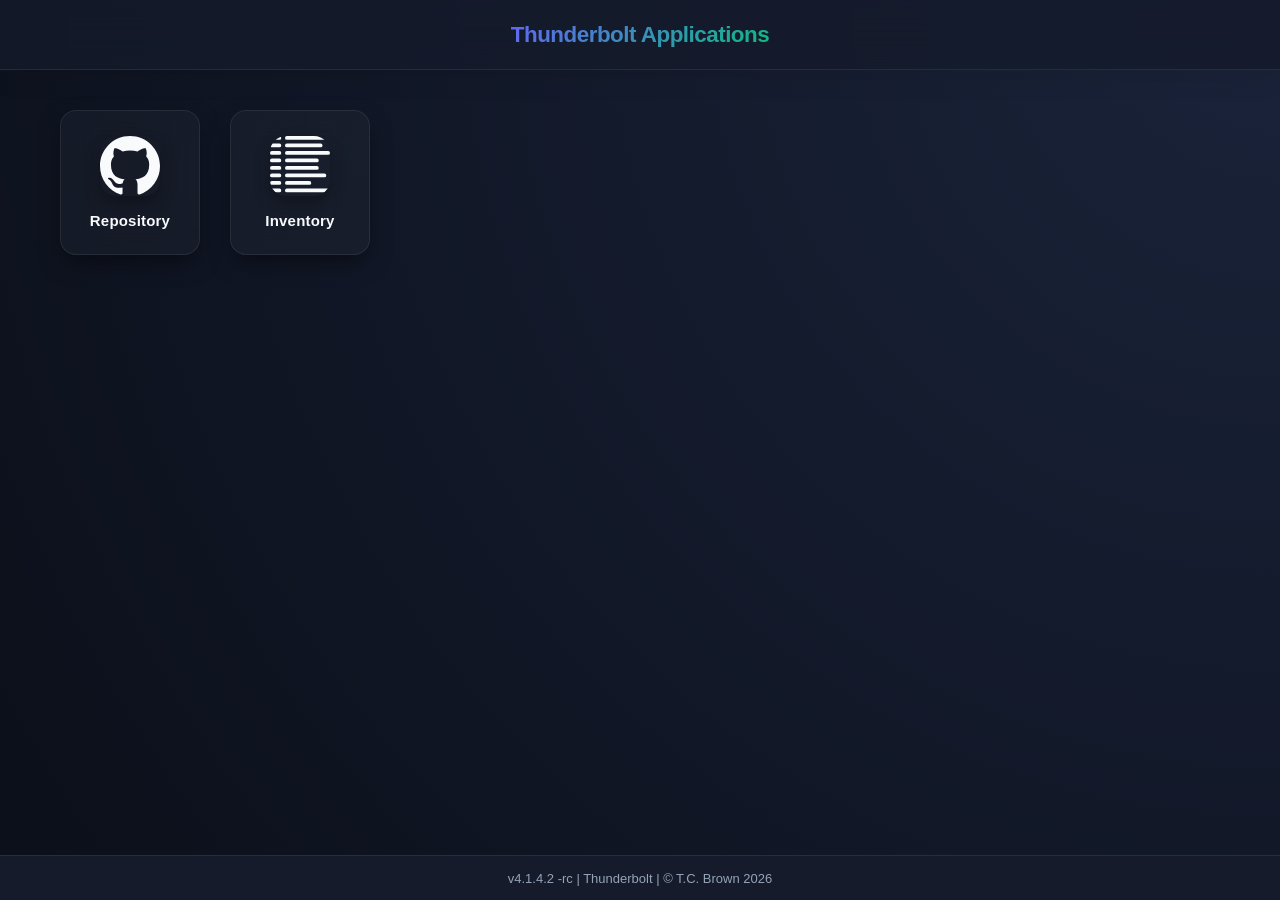
<file: index.html>
<!DOCTYPE html>
<html lang="en">

    <head>
        <meta charset="UTF-8">
        <meta name="viewport" content="width=device-width, initial-scale=1.0">
        <link rel="icon" href="static/img/tb-favicon.ico">
        <title>Charge | Thunderbolt Applications</title>
        <link rel="stylesheet" href="charge.css">
        <meta name="author" content="T.C. Brown">
        <meta name="description" content="The landing page fot Thunderbolt Management Applications and Programs.">
        <meta name="keywords" content="">
    </head>

    <body>
        <header>
            <h1>Thunderbolt Applications</h1>
        </header>
        <main>
            <div class="app-container">
                <div class="app" id="repos" onclick="msg()">
                    <svg xmlns="http://www.w3.org/2000/svg" width="50" height="50" fill="currentColor" class="bi bi-github" viewBox="0 0 16 16">
                        <path d="M8 0C3.58 0 0 3.58 0 8c0 3.54 2.29 6.53 5.47 7.59.4.07.55-.17.55-.38 0-.19-.01-.82-.01-1.49-2.01.37-2.53-.49-2.69-.94-.09-.23-.48-.94-.82-1.13-.28-.15-.68-.52-.01-.53.63-.01 1.08.58 1.23.82.72 1.21 1.87.87 2.33.66.07-.52.28-.87.51-1.07-1.78-.2-3.64-.89-3.64-3.95 0-.87.31-1.59.82-2.15-.08-.2-.36-1.02.08-2.12 0 0 .67-.21 2.2.82.64-.18 1.32-.27 2-.27s1.36.09 2 .27c1.53-1.04 2.2-.82 2.2-.82.44 1.1.16 1.92.08 2.12.51.56.82 1.27.82 2.15 0 3.07-1.87 3.75-3.65 3.95.29.25.54.73.54 1.48 0 1.07-.01 1.93-.01 2.2 0 .21.15.46.55.38A8.01 8.01 0 0 0 16 8c0-4.42-3.58-8-8-8"/>
                    </svg>
                    <p>Repository</p>
                </div>
                <div class="app" id="inventory" onclick="nav('inventory')">
                    <svg xmlns="http://www.w3.org/2000/svg" width="50" height="50" fill="currentColor" class="bi bi-list-columns-reverse" viewBox="0 0 16 16">
                        <path fill-rule="evenodd" d="M0 .5A.5.5 0 0 1 .5 0h2a.5.5 0 0 1 0 1h-2A.5.5 0 0 1 0 .5m4 0a.5.5 0 0 1 .5-.5h10a.5.5 0 0 1 0 1h-10A.5.5 0 0 1 4 .5m-4 2A.5.5 0 0 1 .5 2h2a.5.5 0 0 1 0 1h-2a.5.5 0 0 1-.5-.5m4 0a.5.5 0 0 1 .5-.5h9a.5.5 0 0 1 0 1h-9a.5.5 0 0 1-.5-.5m-4 2A.5.5 0 0 1 .5 4h2a.5.5 0 0 1 0 1h-2a.5.5 0 0 1-.5-.5m4 0a.5.5 0 0 1 .5-.5h11a.5.5 0 0 1 0 1h-11a.5.5 0 0 1-.5-.5m-4 2A.5.5 0 0 1 .5 6h2a.5.5 0 0 1 0 1h-2a.5.5 0 0 1-.5-.5m4 0a.5.5 0 0 1 .5-.5h8a.5.5 0 0 1 0 1h-8a.5.5 0 0 1-.5-.5m-4 2A.5.5 0 0 1 .5 8h2a.5.5 0 0 1 0 1h-2a.5.5 0 0 1-.5-.5m4 0a.5.5 0 0 1 .5-.5h8a.5.5 0 0 1 0 1h-8a.5.5 0 0 1-.5-.5m-4 2a.5.5 0 0 1 .5-.5h2a.5.5 0 0 1 0 1h-2a.5.5 0 0 1-.5-.5m4 0a.5.5 0 0 1 .5-.5h10a.5.5 0 0 1 0 1h-10a.5.5 0 0 1-.5-.5m-4 2a.5.5 0 0 1 .5-.5h2a.5.5 0 0 1 0 1h-2a.5.5 0 0 1-.5-.5m4 0a.5.5 0 0 1 .5-.5h6a.5.5 0 0 1 0 1h-6a.5.5 0 0 1-.5-.5m-4 2a.5.5 0 0 1 .5-.5h2a.5.5 0 0 1 0 1h-2a.5.5 0 0 1-.5-.5m4 0a.5.5 0 0 1 .5-.5h11a.5.5 0 0 1 0 1h-11a.5.5 0 0 1-.5-.5"/>
                    </svg>
                    <p>Inventory</p>
                </div>
            </div>
        </main>
        <footer>
            <p>v4.1.4.2 -rc | Thunderbolt | &copy; T.C. Brown 2026</p>
        </footer>
        <script src="charge.js"></script>
    </body>
</html>
</file>
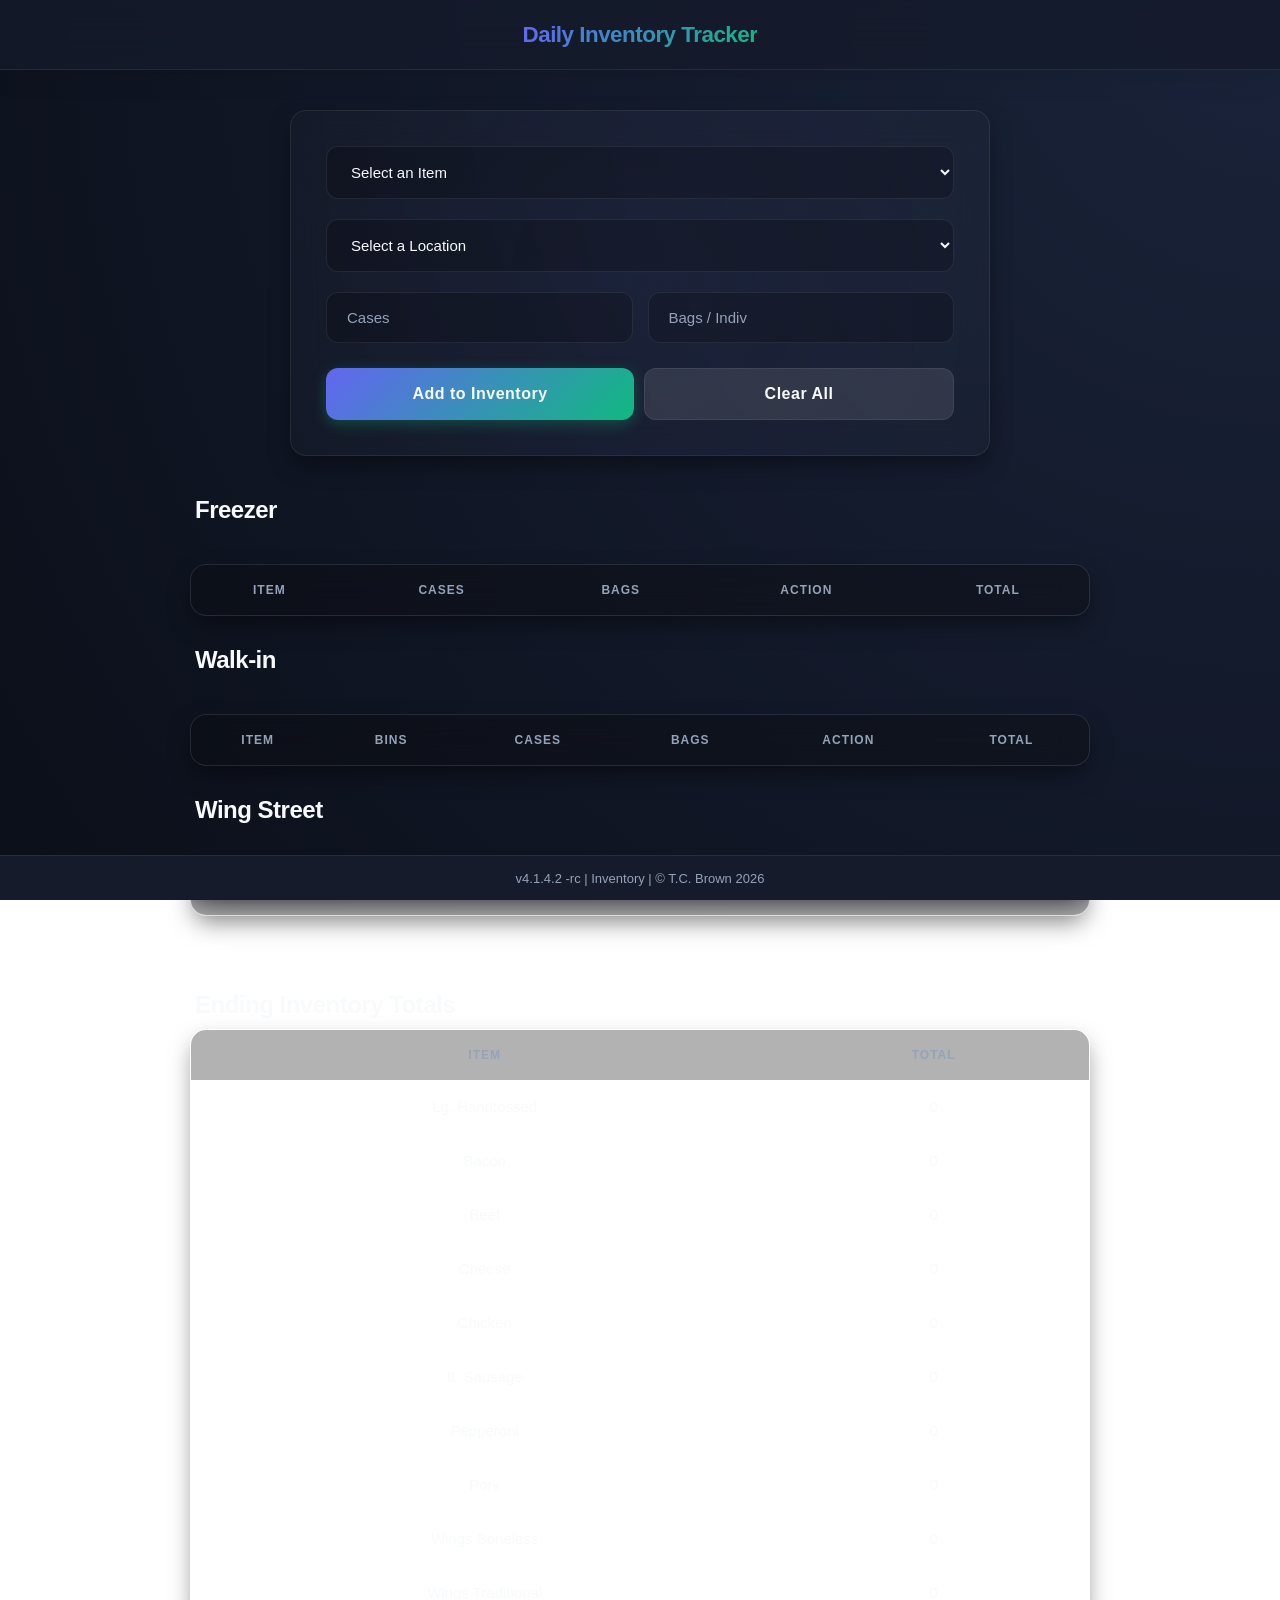
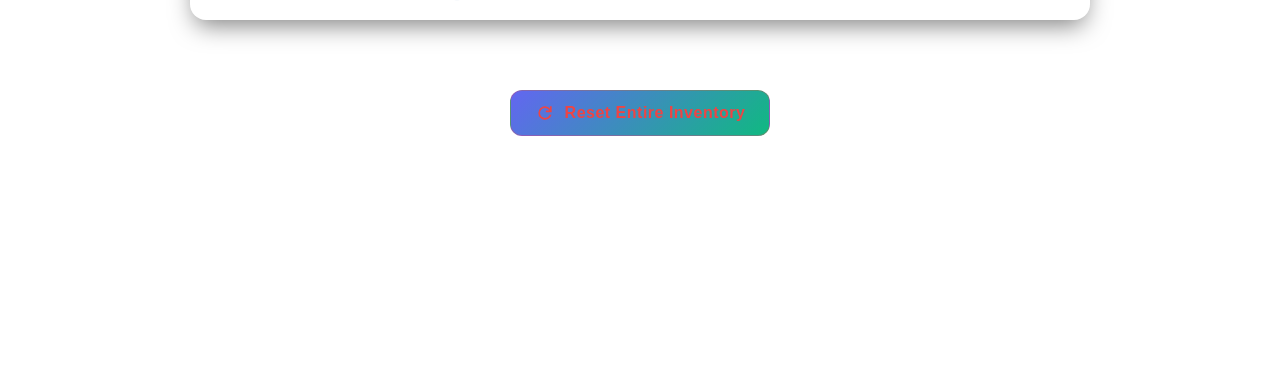
<file: apps/inventory/index.html>
<!DOCTYPE html>
<html lang="en">

<head>
    <meta charset="UTF-8">
    <meta http-equiv="X-UA-Compatable" content="IE=edge">
    <meta name="viewport" content="width=device-width, initial-scale=1.0">
    <title>T.C. Brown | Daily Inventory Tracker</title>
    <link rel="icon" href="/charge/tb-favicon.ico">
    <link rel="stylesheet" href="../../charge.css">
    <link rel="stylesheet" href="inventory.css">
    <meta name="author" content="T. C. Brown">
    <meta name="description" content="">
    <meta name="keywords" content="Inventory, Management, Applications, Programs, T. C. Brown">
</head>

<body>
    <header>
        <h1>Daily Inventory Tracker</h1>
    </header>

    <div class="container">
        <div class="form-card">
            <!-- First input is a dropdown menu of all the items in the inventory. -->
            <select name="itemName" id="itemName" class="itemName">
                <option value="" selected disabled>Select an Item</option>
                <option value="Lg. Handtossed">14" HTT</option>
                <option value="Bacon">Bacon</option>
                <option value="Beef">Beef</option>
                <option value="Cheese">Cheese</option>
                <option value="Chicken">Chicken</option>
                <option value="It. Sausage">It. Sausage</option>
                <option value="Pepperoni">Pepperoni</option>
                <option value="Pork">Pork</option>
                <option value="Wings Boneless">Wings (Boneless)</option>
                <option value="Wings Traditional">Wings (Traditional)</option>
            </select>
            
            <!-- The next input is a dropdown menu of the locations where the item can be stored. -->
            <select id="location" onchange="toggleInputs()">
                <option value="" selected disabled>Select a Location</option>
                <option value="Freezer">Freezer</option>
                <option value="Walk-in">Walk-in</option>
                <option value="Wing Street">Wing Street</option>
            </select>
            
            <!-- The next inputs are for the quantity of the item in the selected location. -->
            <div id="inputGroup">
                <input type="number" id="bins" placeholder="Bins" class="walk-in-only">
                <input type="number" id="cases" placeholder="Cases">
                <input type="number" id="bags" placeholder="Bags / Indiv">
            </div>

            <div style="display: flex; gap: 10px;">
                <button id="actionBtn" onclick="addItem()" style="flex: 1;">Add to Inventory</button>
                <button onclick="clearForm(true)" style="flex: 1; background-color: rgba(255, 255, 255, 0.1);">Clear All</button>
            </div>
        </div>

        <div id="inventoryDisplay">
            <!-- Content is displayed dynamically through JavaScript from localStorage -->
        </div>

    </div>

    <footer>
        <p> v4.1.4.2 -rc | Inventory | &copy; T.C. Brown 2026</p> 
    </footer>

    <script src="inventory.js"></script>

</body>

</html>
</file>
<file: charge.css>
:root {
    --bg-obsidian: #0b0f19;
    --bg-surface: #151b2b;
    --color-emerald: #10b981;
    --color-indigo: #6366f1;
    --color-silver: #94a3b8;
    --color-white: #f8fafc;
    
    --header-bg: rgba(21, 27, 43, 0.8);
    --primary-bg: radial-gradient(circle at top right, #1a233a, var(--bg-obsidian)) fixed;
    --footer-bg: var(--bg-surface);
    
    --app-bg-color: rgba(255, 255, 255, 0.03);
    --card-bg-color: rgba(255, 255, 255, 0.02);
    
    --border: 1px solid rgba(255, 255, 255, 0.08);
    --border-hover: 1px solid rgba(255, 255, 255, 0.2);
    --border-radius: 16px;
    --text-main: var(--color-white);
    
    --shadow-soft: 0 10px 25px -5px rgba(0, 0, 0, 0.5);
    --shadow-glow: 0 0 20px rgba(99, 102, 241, 0.2);
    --backdrop-blur: blur(16px);
    
    --accent-gradient: linear-gradient(135deg, var(--color-indigo), var(--color-emerald));
}

* {
    margin: 0;
    padding: 0;
    box-sizing: border-box;
    font-family: 'Inter', -apple-system, BlinkMacSystemFont, sans-serif;
    user-select: none;
}

body {
    background: var(--primary-bg);
    color: var(--text-main);
    min-height: 100vh;
    overflow-x: hidden;
    -webkit-font-smoothing: antialiased;
    padding-bottom: 90px; /* Universal clearance for the fixed footer */
}

header {
    height: 70px;
    background: var(--header-bg);
    color: var(--text-main);
    border-bottom: var(--border);
    display: flex;
    align-items: center;
    justify-content: center;
    box-shadow: 0 4px 30px rgba(0, 0, 0, 0.1);
    backdrop-filter: var(--backdrop-blur);
    -webkit-backdrop-filter: var(--backdrop-blur);
    font-size: 1.4rem;
    font-weight: 700;
    letter-spacing: -0.5px;
    position: sticky;
    top: 0;
    z-index: 100;
}

header h1 {
    font-size: inherit;
    font-weight: inherit;
    margin: 0;
    background: var(--accent-gradient);
    -webkit-background-clip: text;
    -webkit-text-fill-color: transparent;
}

footer {
    position: fixed;
    bottom: 0;
    width: 100%;
    height: 45px;
    background: var(--footer-bg);
    border-top: var(--border);
    color: var(--color-silver);
    display: flex;
    align-items: center;
    justify-content: center;
    font-size: 13px;
    font-weight: 500;
    z-index: 10;
}

.app-container {
    display: grid;
    grid-template-columns: repeat(auto-fill, minmax(140px, 1fr));
    padding: 40px 20px;
    gap: 30px;
    max-width: 1200px;
    margin: 0 auto;
    padding-bottom: 80px;
}

/*---------- App Style ----------*/
.app {
    display: flex;
    flex-direction: column;
    align-items: center;
    justify-content: center;
    padding: 25px 15px;
    border: var(--border);
    border-radius: var(--border-radius);
    color: var(--text-main);
    background: var(--app-bg-color);
    backdrop-filter: var(--backdrop-blur);
    -webkit-backdrop-filter: var(--backdrop-blur);
    cursor: pointer;
    box-shadow: var(--shadow-soft);
    transition: all 0.4s cubic-bezier(0.16, 1, 0.3, 1);
    position: relative;
    overflow: hidden;
}

.app::before {
    content: '';
    position: absolute;
    top: 0; left: 0; right: 0; bottom: 0;
    border-radius: var(--border-radius);
    padding: 2px;
    background: var(--accent-gradient);
    -webkit-mask: linear-gradient(#fff 0 0) content-box, linear-gradient(#fff 0 0);
    -webkit-mask-composite: xor;
    mask-composite: exclude;
    opacity: 0;
    transition: opacity 0.4s ease;
}

.app:hover {
    transform: translateY(-8px);
    background: rgba(255, 255, 255, 0.05);
    box-shadow: var(--shadow-soft), var(--shadow-glow);
    border-color: transparent;
}

.app:hover::before {
    opacity: 1;
}

.app img, .app svg {
    width: 60px;
    height: 60px;
    border-radius: 16px;
    object-fit: cover;
    margin-bottom: 16px;
    box-shadow: 0 8px 16px rgba(0, 0, 0, 0.3);
    transition: transform 0.4s ease;
}

.app:hover img, .app:hover svg {
    transform: scale(1.05);
}

.app p {
    font-size: 15px;
    font-weight: 600;
    text-align: center;
    letter-spacing: 0.2px;
}

/* Responsive Layout */
@media (max-width: 600px) {
    header { font-size: 1.1rem; height: 60px; }
    .app-container {
        grid-template-columns: repeat(auto-fill, minmax(120px, 1fr));
        padding: 20px;
        gap: 15px;
    }
    .app { padding: 20px 10px; }
    .app img, .app svg { width: 50px; height: 50px; margin-bottom: 10px; }
    .app p { font-size: 13px; }
}
</file>
<file: apps/inventory/inventory.css>
/* Inherits from charge/charge.css :root */

.container {
    width: 100%;
    min-height: calc(100vh - 115px); /* header (70) + footer (45) */
    padding: 40px 20px;
    display: flex;
    flex-direction: column;
    align-items: center;
    padding-bottom: 80px;
}

.form-card {
    background: var(--card-bg-color);
    backdrop-filter: var(--backdrop-blur);
    -webkit-backdrop-filter: var(--backdrop-blur);
    padding: 35px;
    border-radius: var(--border-radius);
    border: var(--border);
    box-shadow: var(--shadow-soft);
    width: 100%;
    max-width: 700px;
    margin-bottom: 40px;
    position: relative;
    overflow: hidden;
}

/* subtle gradient glow behind the card */
.form-card::after {
    content: '';
    position: absolute;
    top: -50%; left: -50%; width: 200%; height: 200%;
    background: radial-gradient(circle, rgba(99, 102, 241, 0.05) 0%, transparent 50%);
    pointer-events: none;
    z-index: -1;
}

.form-card select, 
.form-card input[type="text"],
.form-card input[type="number"] { 
    width: 100%;
    padding: 16px 20px;
    margin-bottom: 20px;
    border: var(--border);
    border-radius: 12px;
    background: rgba(0, 0, 0, 0.2);
    color: var(--text-main);
    font-size: 15px;
    outline: none;
    transition: all 0.3s ease;
    font-weight: 500;
}

.form-card select:focus, 
.form-card input[type="text"],
.form-card input[type="number"]:focus {
    background: rgba(0, 0, 0, 0.4);
    border-color: var(--color-emerald);
    box-shadow: 0 0 0 3px rgba(16, 185, 129, 0.15);
}

.form-card select option {
    background: var(--bg-surface);
    color: var(--color-white);
}

.form-card input::placeholder {
    color: var(--color-silver);
}

button { 
    background: var(--accent-gradient);
    color: var(--color-white);
    border: none;
    border-radius: 12px;
    padding: 16px 24px;
    font-size: 16px;
    font-weight: 700;
    cursor: pointer;
    box-shadow: 0 4px 15px rgba(16, 185, 129, 0.3);
    transition: all 0.3s cubic-bezier(0.16, 1, 0.3, 1);
    width: 100%;
    letter-spacing: 0.5px;
}

button:hover {
    transform: translateY(-3px);
    box-shadow: 0 8px 25px rgba(16, 185, 129, 0.4);
    filter: brightness(1.1);
}

button:active {
    transform: translateY(0);
    box-shadow: 0 4px 10px rgba(16, 185, 129, 0.3);
}

/* Secondary Button (Clear All) */
button[onclick*="clearForm"] {
    background: rgba(255, 255, 255, 0.05);
    box-shadow: none;
    border: var(--border);
}

button[onclick*="clearForm"]:hover {
    background: rgba(255, 255, 255, 0.1);
    box-shadow: var(--shadow-soft);
    border-color: rgba(255, 255, 255, 0.3);
}

div[style*="display: flex; gap: 10px;"] button {
    margin: 0;
}

#inventoryDisplay {
    background: transparent;
    padding: 0; 
    border: none;
    box-shadow: none; 
    margin: 0 auto; 
    display: flex; 
    flex-direction: column;
    gap: 30px;
    width: 100%;
    max-width: 900px;
}

h3 {
    color: var(--color-white);
    font-size: 24px;
    margin-bottom: 10px;
    padding-left: 5px;
    font-weight: 700;
    letter-spacing: -0.5px;
}

table { 
    background: var(--card-bg-color);
    backdrop-filter: var(--backdrop-blur);
    -webkit-backdrop-filter: var(--backdrop-blur);
    border-collapse: separate;
    border-spacing: 0;
    border-radius: var(--border-radius);
    border: var(--border);
    overflow: hidden;
    width: 100%;
    box-shadow: var(--shadow-soft);
}

th, td { 
    padding: 18px; 
    border-bottom: 1px solid rgba(255, 255, 255, 0.05);
    text-align: center;
    font-size: 15px;
    color: var(--text-main);
}

th { 
    background: rgba(0, 0, 0, 0.3);
    font-weight: 600;
    text-transform: uppercase;
    letter-spacing: 1px;
    font-size: 12px;
    border: none;
    color: var(--color-silver);
}

tr:last-child td {
    border-bottom: none;
}

tr:hover td {
    background: rgba(255, 255, 255, 0.02);
}

.walk-in-only { 
    display: none;
}

#inputGroup {
    display: flex;
    gap: 15px;
    align-items: center;
    margin-bottom: 25px;
}

#inputGroup input {
    margin-bottom: 0;
    flex: 1;
}

/* Edit / Delete Buttons in JS */
.edit-btn, .delete-btn {
    transition: all 0.2s ease;
}

.edit-btn:hover {
    background: var(--color-emerald) !important;
    transform: scale(1.1);
}

.delete-btn:hover {
    background: #ef4444 !important;
    transform: scale(1.1);
}

.combined-totals-container h3 {
    border-top: none !important;
}

/* Responsive Layout */
@media (max-width: 600px) {
    .container { padding: 20px 10px; }
    .form-card { padding: 25px 15px; }
    #inputGroup { flex-direction: column; gap: 15px; }
    #inputGroup input { width: 100%; }
    div[style*="display: flex; gap: 10px;"] { flex-direction: column; gap: 15px !important; }
    
    table {
        display: block;
        overflow-x: auto;
        white-space: nowrap;
    }
    th, td { padding: 14px 12px; font-size: 14px; }
    h3 { font-size: 20px; }
}
</file>
